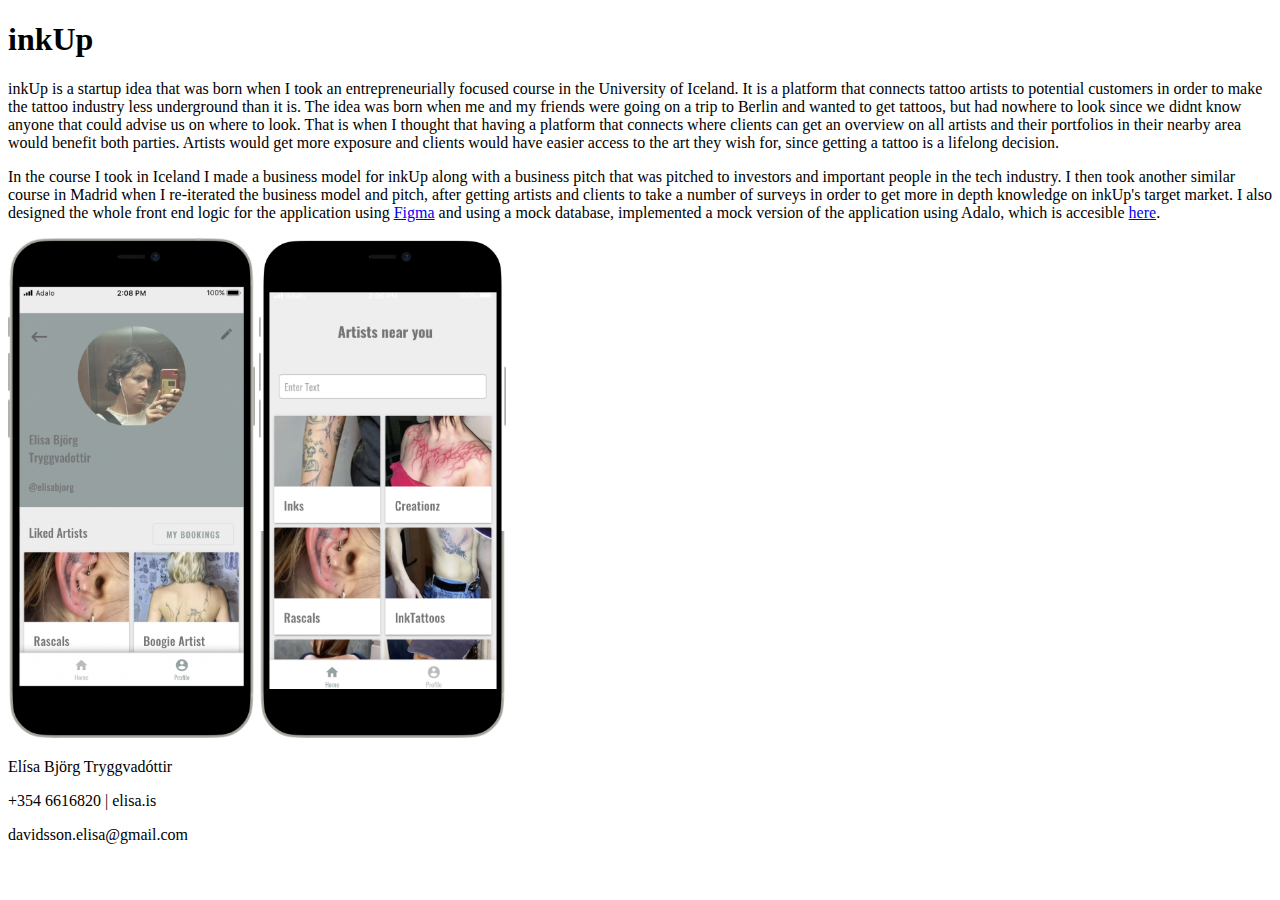
<file: projects_list/inkUp.html>
<!DOCTYPE html>
<html lang="en">
<head>
    <meta charset="UTF-8">
    <meta http-equiv="X-UA-Compatible" content="IE=edge">
    <meta name="viewport" content="width=device-width, initial-scale=1.0">
    <title>inkUp</title>
</head>
<body>
    <p><h1>inkUp</h1></p>
    <p>
    inkUp is a startup idea that was born when I took an entrepreneurially focused course in the University of Iceland.
    It is a platform that connects tattoo artists to potential customers in order to make the tattoo industry less underground than it is.
    The idea was born when me and my friends were going on a trip to Berlin and wanted to get tattoos, but had nowhere to look since we didnt 
    know anyone that could advise us on where to look. That is when I thought that having a platform that connects where clients can get an overview
    on all artists and their portfolios in their nearby area would benefit both parties. Artists would get more exposure and clients would have easier access
    to the art they wish for, since getting a tattoo is a lifelong decision. 
</p>
<p>
In the course I took in Iceland I made a business model for inkUp along with a business pitch that was pitched to 
investors and important people in the tech industry. I then took another similar course in Madrid when I re-iterated the business model and pitch, 
after getting artists and clients to take a number of surveys in order to get more in depth knowledge on inkUp's target market.
I also designed the whole front end logic for the application using <a href="https://www.figma.com/file/GfvqcwaPWDfIIeFbpFnztH/InkUp?type=design&node-id=0%3A1&mode=design&t=J6hbyZs2IEmJRH1z-1">Figma</a> and using a mock database, implemented a mock version of the application using Adalo, which is accesible <a href="https://previewer.adalo.com/11a6897d-d71b-4c3f-9c08-7f6d59bc061b">here</a>.
</p>
<img src="../objects/home_inkUp.png" alt="Currency converter" height="500">
<img src="../objects/browse_inkUp.png" alt="Currency converter" height="500">


</body>
<footer>
    <p>Elísa Björg Tryggvadóttir</p>
    <p>+354 6616820 | elisa.is</p>
    <p>davidsson.elisa@gmail.com</p>
</footer>
</html>
</file>
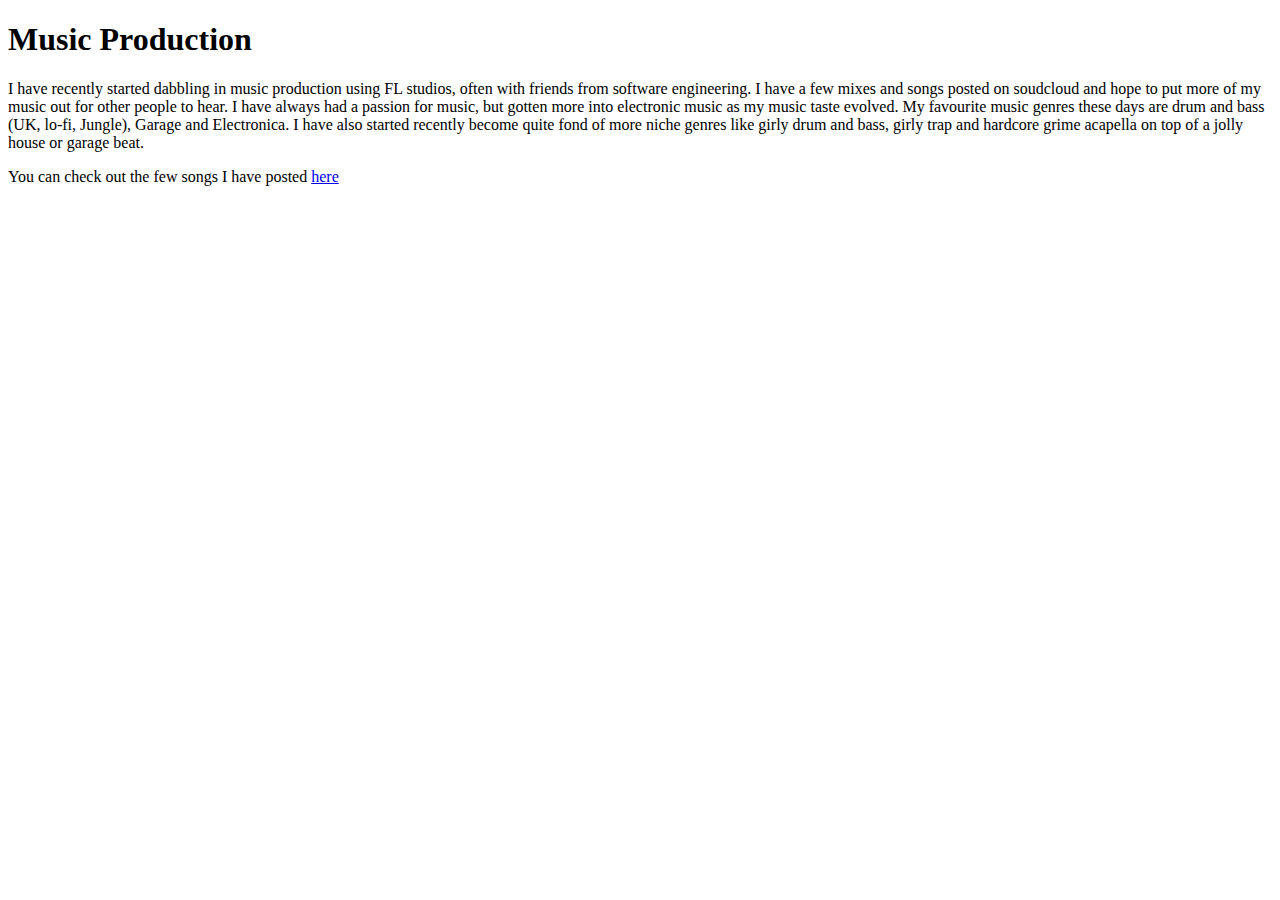
<file: projects_list/musicProduction.html>
<!DOCTYPE html>
<html lang="en">
<head>
    <meta charset="UTF-8">
    <meta http-equiv="X-UA-Compatible" content="IE=edge">
    <meta name="viewport" content="width=<device-width>, initial-scale=1.0">
    <title>Document</title>
</head>
<body>
   <p><h1>Music Production</h1></p> 
   <p>I have recently started dabbling in music production using FL studios, often with friends from software engineering. I have a few mixes and songs posted on soudcloud and hope to put more
    of my music out for other people to hear. I have always had a passion for music, but gotten more into electronic music as my music taste evolved. My favourite music genres these days are drum and bass (UK, lo-fi, Jungle),
     Garage and Electronica. I have also started recently become quite fond of more niche genres like girly drum and bass,
     girly trap and hardcore grime acapella on top of a jolly house or garage beat. 
   </p>
   <p>You can check out the few songs I have posted <a href="https://soundcloud.com/elisa-bjoerg">here</a></p>
</body>
</html>
</file>
